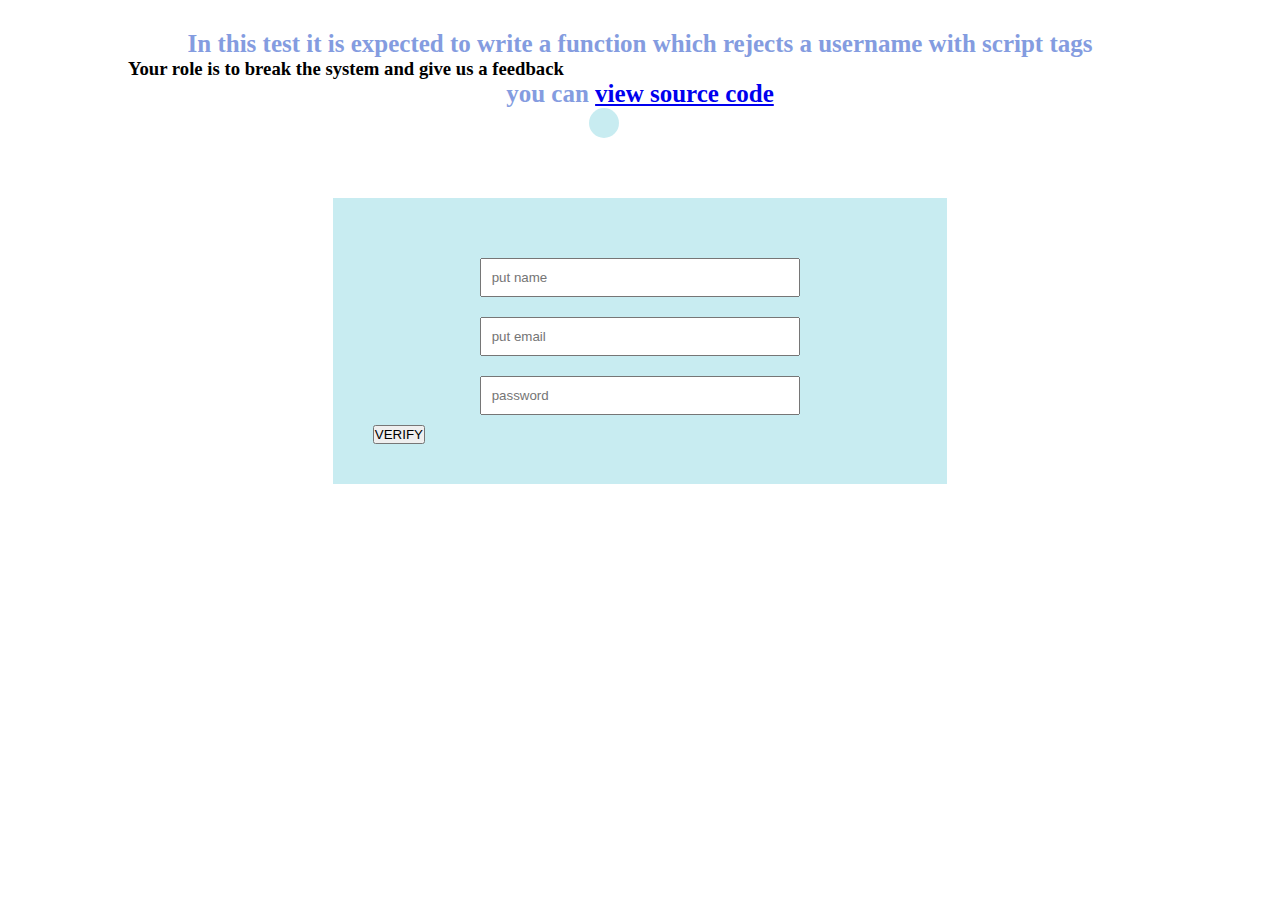
<file: index.html>
<!DOCTYPE html>
<html lang="en">

<head>
    <meta charset="UTF-8">
    <meta http-equiv="X-UA-Compatible" content="IE=edge">
    <meta name="viewport" content="width=device-width, initial-scale=1.0">
    <link rel="stylesheet" href="./assets/styles/styles.css">
    <title>How to include an image in HTML and CSS</title>
</head>

<body>
    <header class="header">
        <h1 class="h1" style="display: none;">
            congratulations  <span class="nameholder"></span> your name passed the test 
        </h1>
        <h1 class="h11" >In this test it is expected to write a function which rejects a username with script tags </h1>
        <h3>Your role is to break the system and give us a feedback </h3>
        <h2>you can  <a href="./pages/source.html">view source code</a></h2>
        <p class="nameinitholder">
            <h1 class="username" style="display: none;">YA</h1>
        </p>
    </header>
    <main>
        <div class="form-section">
            <form action="#" method="post" id="theform">
                <p class="name">
                    <input type="text" name="user name" id="un" placeholder="put name" />
                </p>
                <p class="name">
                    <input type="email" name="user email" id="ue" placeholder="put email" />
                </p>
                <p class="name">
                    <input type="password" name="user pass" id="up" placeholder="password" />
                </p>
                <p class="button">
                    <button type="submit">VERIFY</button>
                </p>
            </form>
        </div>
    </main>
    <footer></footer>
</body>
<script src="./main.js"></script>
<script src="./useDom.js"></script>

</html>
</file>
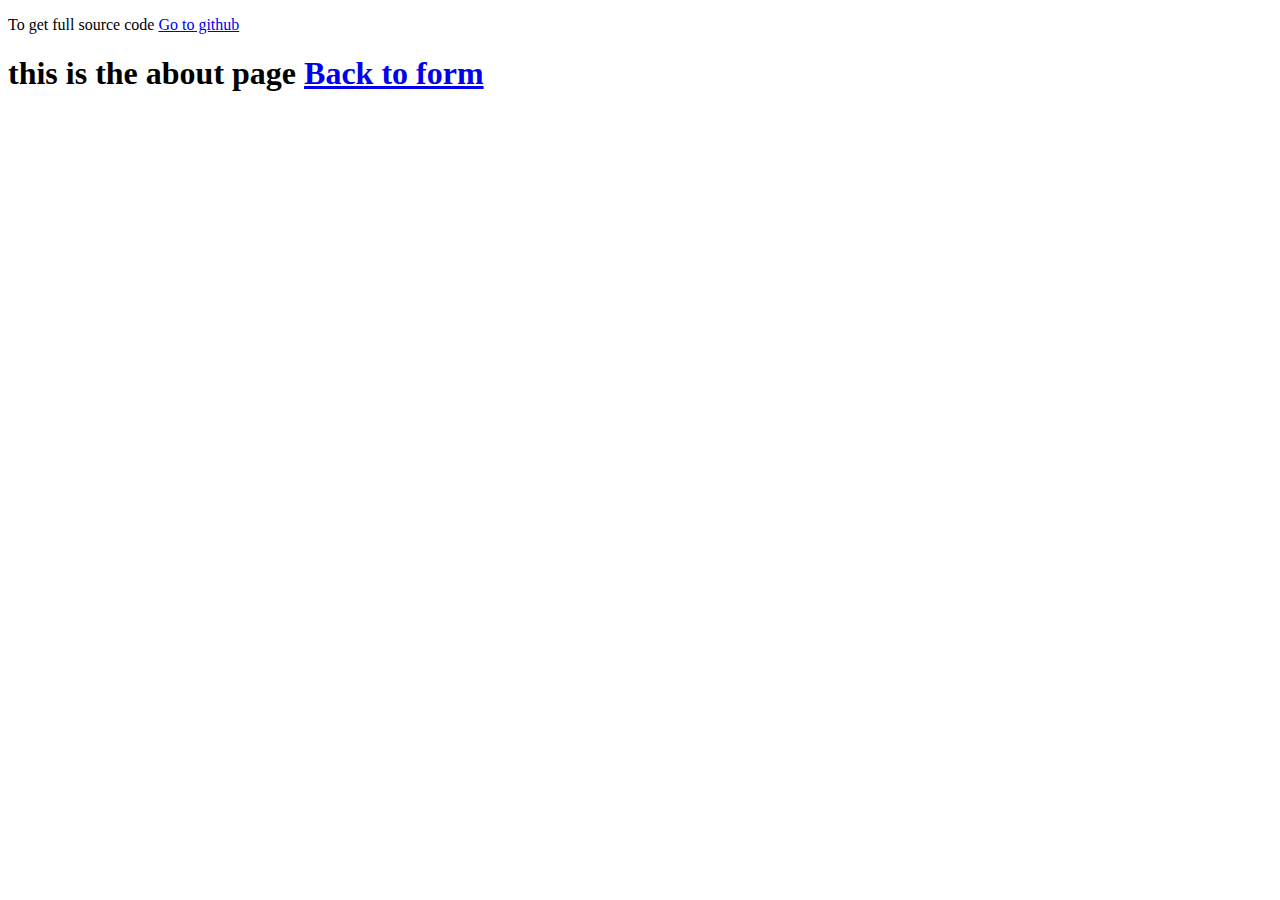
<file: pages/source.html>
<!DOCTYPE html>
<html lang="en">
<head>
    <meta charset="UTF-8">
    <meta name="viewport" content="width=device-width, initial-scale=1.0">
    <title>About </title>
</head>
<body>
    <p>
      To get full source code  <a href="https://github.com/Billyngwa/commonPractise" target="_blank" rel="noopener noreferrer">Go to github</a>
    </p>
    <h1>this is the about page <a href="../index.html">Back to form</a></h1>
</body>
</html>
</file>
<file: assets/styles/styles.css>
* {
  margin: 0;
  padding: 0;
  box-sizing: border-box;
}

header {
  margin-top: 30px;
  width: 80%;
  margin-left: 10%;
}
header h1, header h2 {
  text-align: center;
  font-size: 25px;
  color: rgb(132, 156, 224);
}
header h1.h1 span.nameholder {
  text-transform: capitalize;
  color: blueviolet;
}
header p.nameinitholder {
  height: 30px;
  position: relative;
  width: 30px;
  border-radius: 50%;
  background-color: rgba(132, 212, 224, 0.442);
  padding: 10px 5px 20px 10px;
  margin-left: 45%;
}
header p.nameinitholder h1.username {
  position: absolute;
  top: 0;
}

main .form-section {
  padding-top: 60px;
  width: 80%;
  margin-left: 10%;
}
main .form-section form {
  width: 60%;
  margin-left: 20%;
  padding: 40px;
  background-color: rgba(132, 212, 224, 0.442);
}
main .form-section form p.name {
  width: 100%;
  margin-top: 20px;
  margin-bottom: 10px;
}
main .form-section form p.name input {
  width: 60%;
  margin-left: 20%;
  outline: none;
  padding: 10px;
}
main .form-section form p.name input:focus {
  border: 2px solid rgba(76, 76, 182, 0.561);
}

p {
  display: block;
  color: white;
}

p.bgi {
  background-image: url("./assets/images/moghamo.png");
}/*# sourceMappingURL=styles.css.map */
</file>
